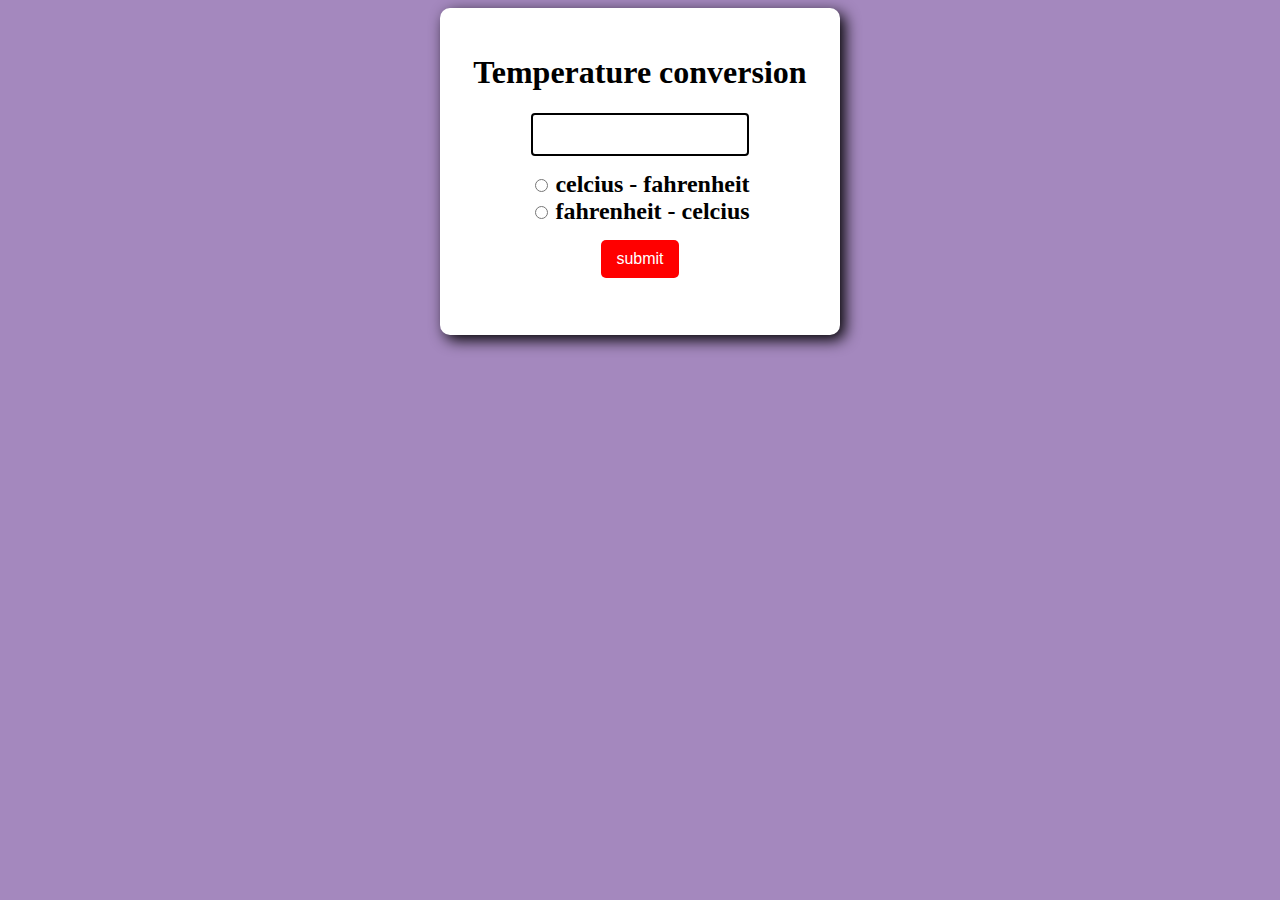
<file: Project_ 2/index.html>
<!DOCTYPE html>
<html lang="en">
<head>
    <meta charset="UTF-8">
    <meta name="viewport" content="width=device-width, initial-scale=1.0">
    <title>My website</title>
    <link rel="stylesheet" href="style.css">
</head>
<body> 
    <form>      
    <h1 for="">Temperature conversion</h1>
    <input type="text" id="myinput"><br>

    <input type="radio" id="celcius" name="temp">
    <label for="celcius">celcius - fahrenheit</label><br>

    <input type="radio" id="fahrenheit" name="temp">
    <label for="fahrenheit">fahrenheit - celcius</label><br>

    <button type="button" id="mysubmit">submit</button><br>
    <label for="mysubmit" id="converted"></label><br>
</form>

</body>
<script src="Temperature_converter.js"></script>




</html>
</file>
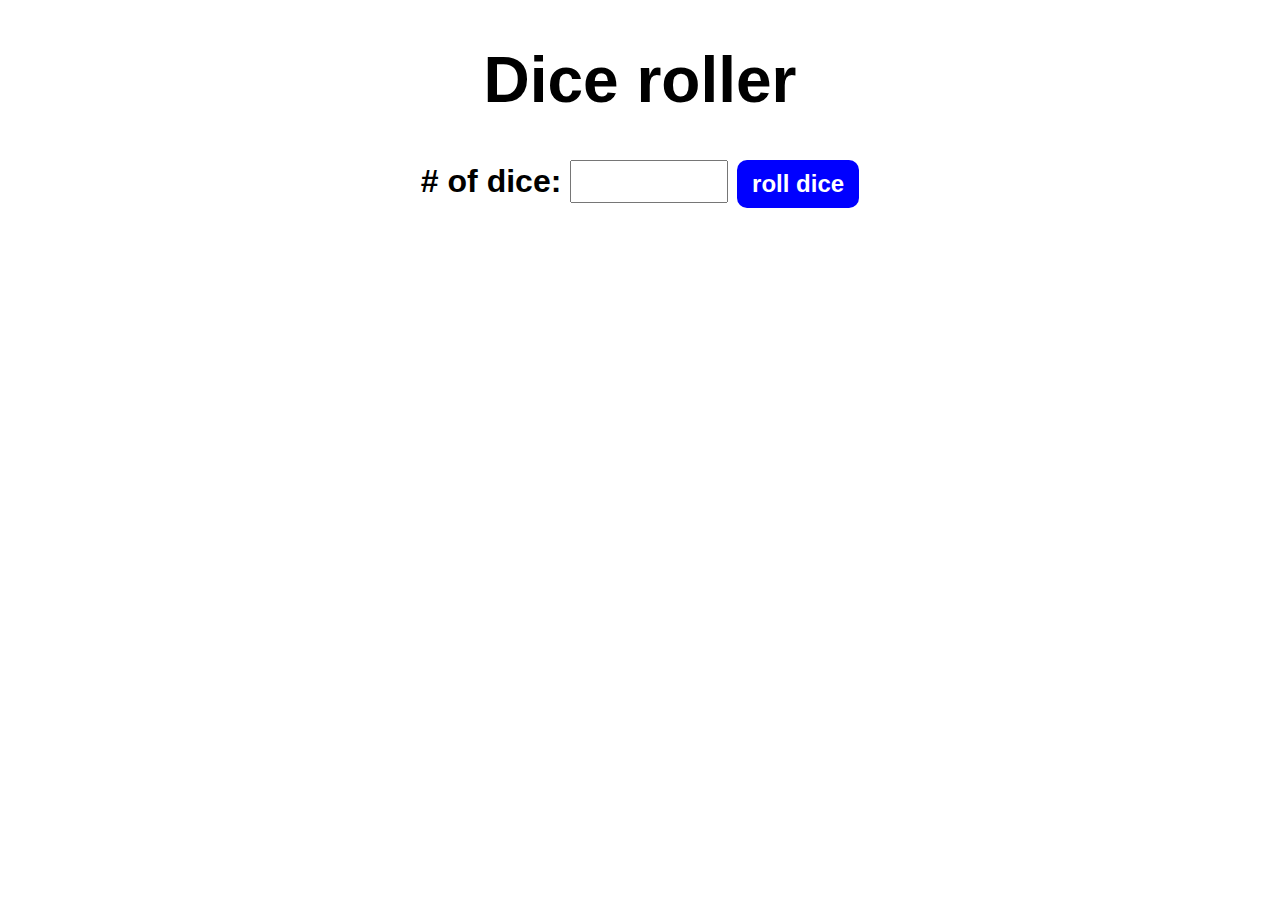
<file: Project_ 3/index.html>
<!DOCTYPE html>
<html lang="en">
<head>
    <meta charset="UTF-8">
    <meta name="viewport" content="width=device-width, initial-scale=1.0">
    <title>My website</title>
    <link rel="stylesheet" href="style.css">
</head>
<body> 
    <div id="container">
        <h1>Dice roller</h1>
        <label># of dice:</label>
        <input type="number" id="numofdice" min="1">
        <button onclick="rolldice()">roll dice</button>
        <div id="diceresult"></div>
        <div id="diceimages"></div>
    </div>
    <script src="index.js"></script>
</body>




</html>
</file>
<file: Project_ 2/style.css>
body{
    font-family: Verdana;
    font-size: 1em;
    background-color: rgb(164, 136, 190);
}
#mysubmit{
    font-size: 1em;
}
form{
    background-color: white;
    text-align: center;
    max-width: 350px;
    margin: auto;
    padding: 25px;
    border-radius: 10px;
    box-shadow: 5px 5px 15px;
}

#myinput{
    width: 60%;
    text-align: center;
    font-size: 2em;
    border: 2px solid black;
    border-radius: 4px;
    margin-bottom: 15px;
}

label{
    font-size: 1.5em;
    font-weight: bold;
}

button{
    margin-top: 15px;
    background-color: red;
    color: white;
    font-size: 1.5em;
    border: none;
    padding: 10px 15px;
    border-radius: 5px;
    cursor: pointer;
}

button:hover{
    background-color: rgb(177, 22, 22);
}

#converted{
    font-size: 1.75em;
    font-weight: bold;
}
</file>
<file: Project_ 3/style.css>
#container{
    font-family: Arial, Helvetica, sans-serif;
    text-align: center;
    font-size: 2rem;
    font-weight: bold;
}
button{
    font-size: 1.5rem;
    padding: 10px 15px;
    border-radius: 10px;
    border: none;
    background-color: blue;
    color: white;
    font-weight: bold;
    cursor: pointer;
}
button:hover{
    background-color: blueviolet;
}
button:active{
    background-color: rgb(137, 137, 243);
}
input{
    font-size: 2rem;
    width: 150px;
    text-align: center;
    font-weight: bold;
}
#diceresult{
    margin: 25px;
}
#diceimages img{
    width: 150px;
    margin: 5px;
}
</file>
